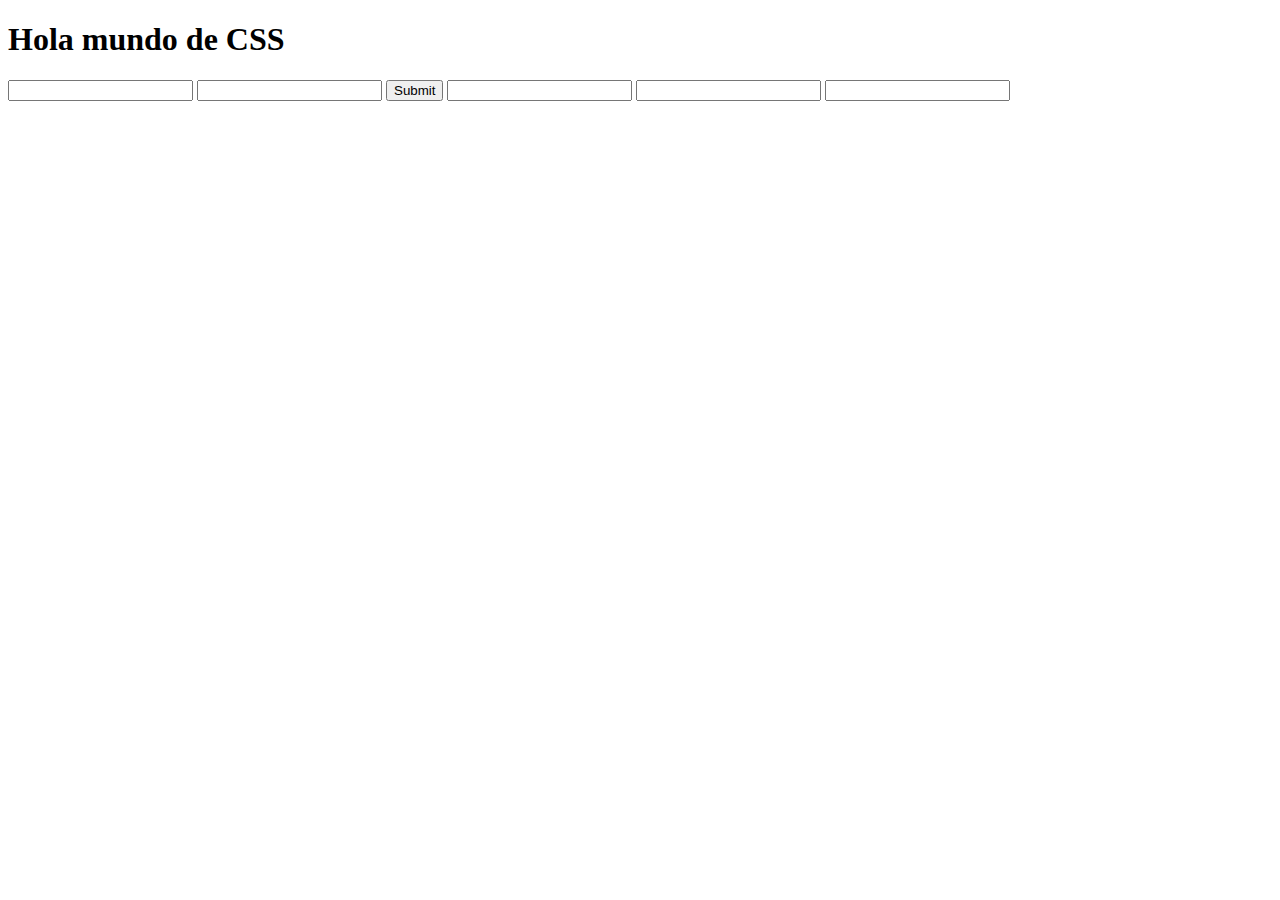
<file: HTML/Metodologia Bem.html>
<!DOCTYPE html>
<html>
<head>
	<title>Metodologia BEM</title>
	<meta charset="utf-8">
	<meta name="keywords" content="Agua, azul, marino, mar, pepino">
	<meta name="description" content="This is a page of the World Wide Web">
	<meta author="Carlos Bruzual">
	<meta copyright="Carlos Bruzual Inc. All Rigths Reserved">
	<link rel="icon" href="Ditto.ico">
	<link rel="stylesheet" type="text/css" href="Metodologia Bem.css">
</head>
<body>
<h1>Hola mundo de CSS</h1>

<div class="contact-form">
		<input type="text" class="contact-form__input--active">
		<input type="password" required="" class="contact-form__input" maxlength="10">
		<input type="submit" class="contact-form__input">
		<input type="text" class="contact-form__input--nonactive">
		<input type="text" class="contact-form__input">
		<input type="text" class="contact-form__input">
</div>

</body>
</html>
</file>
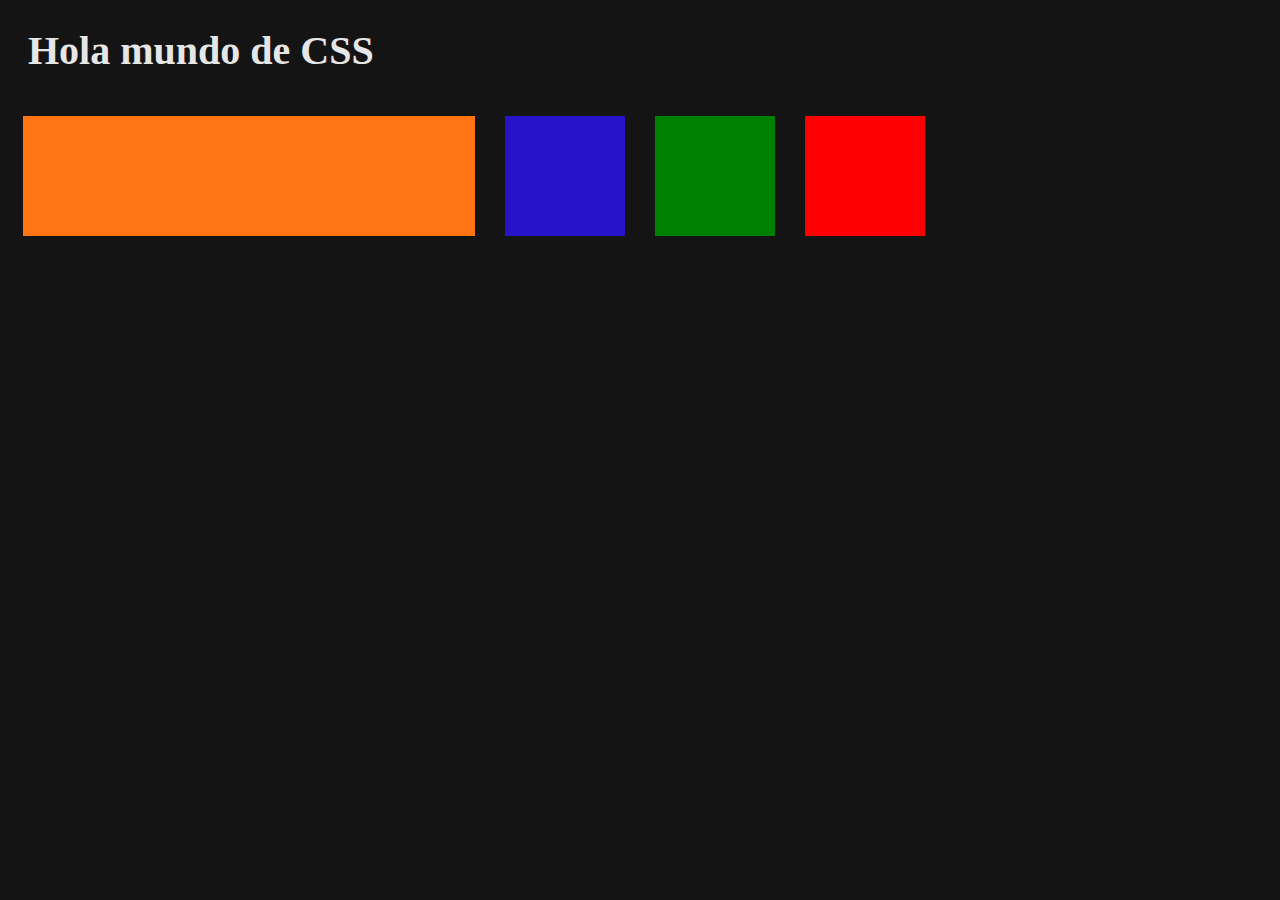
<file: HTML/ParaCSS.html>
<!DOCTYPE html>
<html>
<head>
	<title>Como utilizar CSS</title>
	<meta charset="utf-8">
	<link rel="icon" href="Ditto.ico">
	<link rel="stylesheet" type="text/css" href="estilo2.css">
</head>
<body>
<article>
	<section>
		<h1 class="titulos">Hola mundo de CSS</h1>
		
		<div class="container">
			<div class="subcontainer">
				<div class="caja"></div>
				<div class="caja2"></div>
				<div class="caja3"></div>
				<div class="caja4"></div>
			</div>
		</div>
		

	</section>
</article>
</body>
</html>
</file>
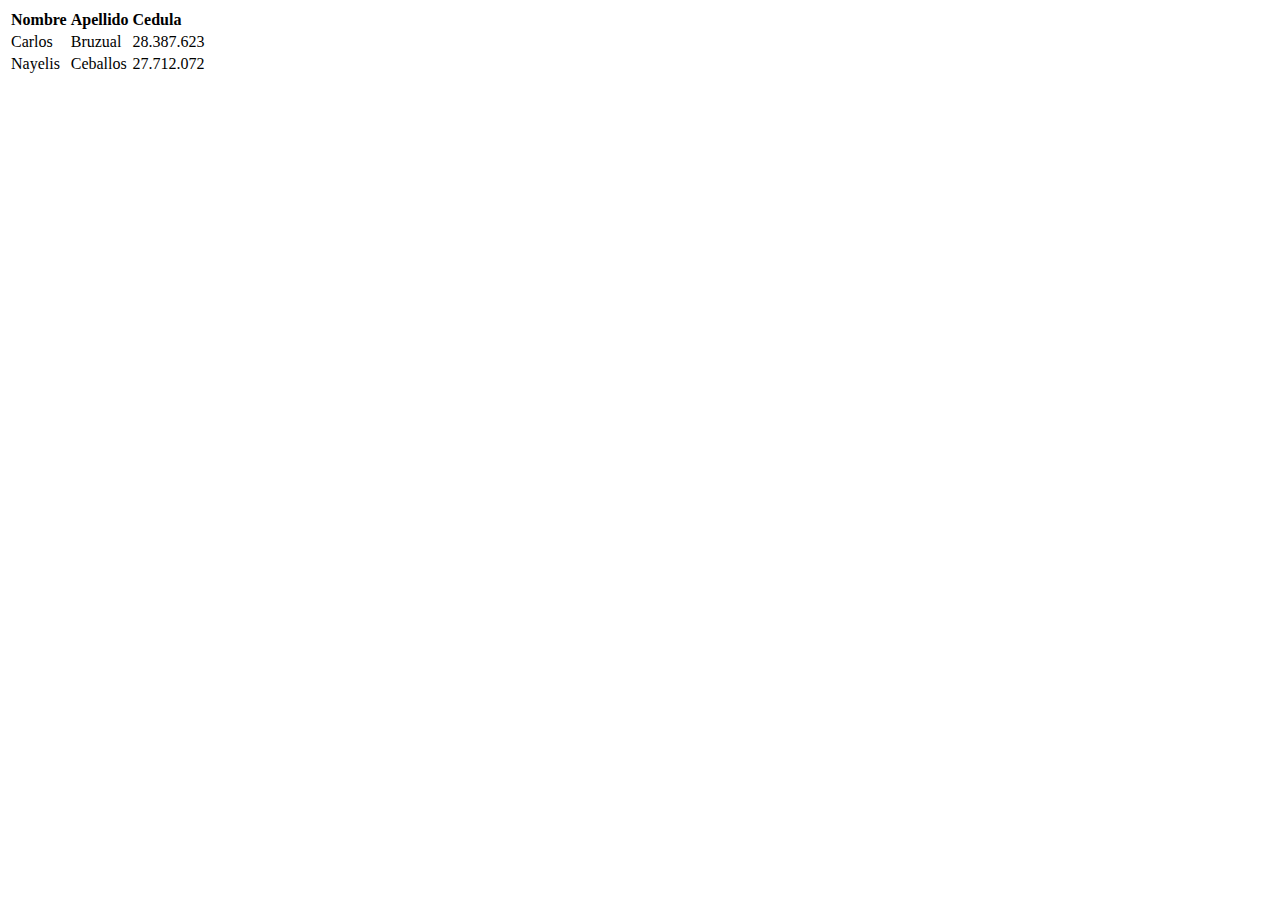
<file: HTML/Tabla.html>
<!DOCTYPE html>
<html>
<head>
	<title>Prueba de una Tabla</title>
	<meta charset="utf-8">
</head>
<body>
	<article>
		<section>
			<table>
				<tr>
					<td><b>Nombre</b></td>
					<td><b>Apellido</b></td>
					<td><b>Cedula</b></td>
				</tr>
				<tr>
					<td>Carlos</td>
					<td>Bruzual</td>
					<td>28.387.623</td>
				</tr>
				<tr>
					<td>Nayelis</td>
					<td>Ceballos</td>
					<td>27.712.072</td>
				</tr>
			</table>

		</section>
	</article>

</body>
</html>
</file>
<file: HTML/Metodologia Bem.css>
.contact-form__input:first-child{
	color:orange;
}

.contact-form__input--active{
	color:blue;
}

.contact-form__input--nonactive{
	color:green;
}
</file>
<file: HTML/estilo2.css>
body{
	background-color: rgb(20,20,20);
}

h1{
	font-size: 40px;
	color: rgb(230,230,230);
	padding-left: 20px;
}

.subcontainer{
	display: flex;
	flex-wrap: wrap;
}

.caja, .caja2, .caja3, .caja4{
	height: 100px;
	flex-basis: 100px;
	background-color: #fff;
	padding: 10px; 
	margin: 15px;
	transition: .5s;
	flex-wrap: wrap;
}

div div div:hover{
	background-color: #889e;
}


.caja{
	background-color: #ff7514;
	flex-grow: .5;
}

.caja2{
	background-color: rgb(40,20,200);
}

.caja3{
	background-color: green;
}

.caja4{
	background-color: red;
	flex-shrink: 2
}
</file>
